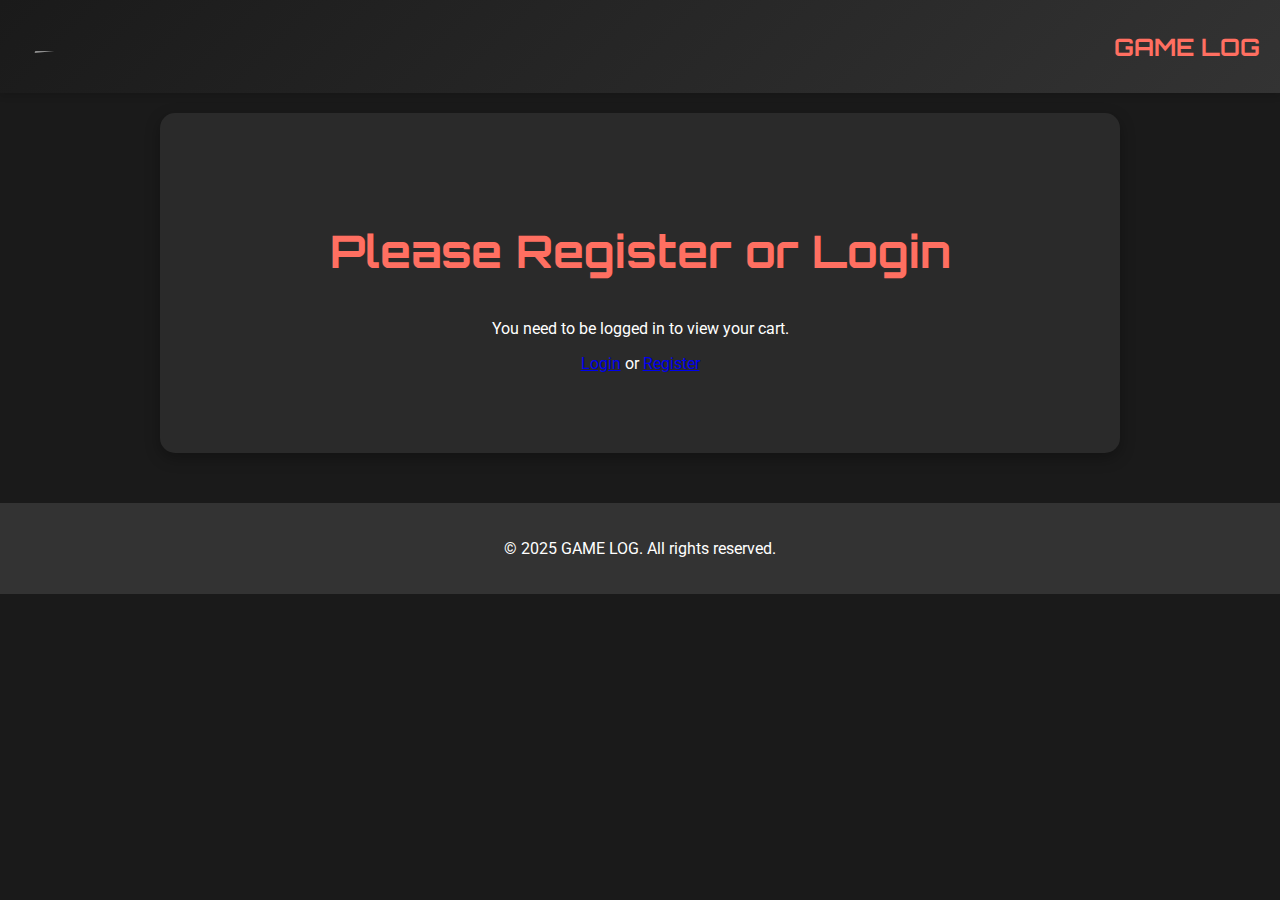
<file: FrontEnd/public/cart.html>
<!DOCTYPE html>
<html lang="en">

<head>
    <meta charset="UTF-8">
    <meta name="viewport" content="width=device-width, initial-scale=1.0">
    <title>Game Log - Cart</title>
    <link rel="stylesheet" href="/FrontEnd/views/cart.css">
    <link
        href="https://fonts.googleapis.com/css2?family=Orbitron:wght@400;700&family=Roboto:wght@300;400;700&display=swap"
        rel="stylesheet">
</head>

<body>
    <header>
        <button class="menu-toggle" id="menuToggle" aria-label="Toggle Navigation Menu">
            <svg xmlns="http://www.w3.org/2000/svg" width="30" height="30" fill="currentColor" class="bi bi-list"
                viewBox="0 0 16 16">
                <path fill-rule="evenodd"
                    d="M2.5 12a.5.5 0 0 1 .5-.5h10a.5 0 0 1 0 1H3a.5 0 0 1-.5-.5zm0-4a.5.5 0 0 1 .5-.5h10a.5 0 0 1 0 1H3a.5 0 0 1-.5-.5zm0-4a.5 0 0 1 .5-.5h10a.5 0 0 1 0 1H3a.5 0 0 1-.5-.5z" />
            </svg>
        </button>
        <nav>
            <a href="/FrontEnd/public/index.html" class="logo">GAME LOG</a>
        </nav>
    </header>

    <!-- Sidebar -->
    <aside class="sidebar" id="sidebar">
        <ul>
            <li><a href="/FrontEnd/public/index.html">Home</a></li>
            <li><a href="/FrontEnd/public/allgames.html">All Games</a></li>
            <li><a href="/FrontEnd/public/cart.html">Cart</a></li>
            <li><a href="/FrontEnd/public/library.html">Library</a></li>
        </ul>
    </aside>

    <div class="container">
        <div id="auth-message" style="display:none; text-align:center; padding: 50px;">
            <h1>Please Register or Login</h1>
            <p>You need to be logged in to view your cart.</p>
            <a href="/FrontEnd/public/login.html">Login</a> or <a href="/FrontEnd/public/register.html">Register</a>
        </div>

        <div class="cart-content" style="display:none;">
            <h1>Your Cart</h1>
            <div class="cart-items">
                <!-- Items will be added here -->
            </div>
            <div class="cart-total">
                <p>Total: $0.00</p>
            </div>
            <button id="buy-all-btn" class="buy-all-button">Buy All</button>
        
            <div id="buy-confirmation-modal" class="modal hidden">
                <div class="modal-content">
                    <p id="total-price-message">Do you want to buy these games?</p>
                    <div class="modal-buttons">
                        <button id="confirm-purchase-btn" class="buy-all-button">Confirm Purchase</button>
                        <button id="cancel-purchase-btn" class="buy-all-button">Cancel</button>
                    </div>
                </div>
            </div>
        </div>
    </div>

    <footer>
        <p>© 2025 GAME LOG. All rights reserved.</p>
    </footer>
    <script src="/FrontEnd/scripts/cart.js"></script>
    <script src="/FrontEnd/scripts/app.js"></script>
</body>

</html>
</file>
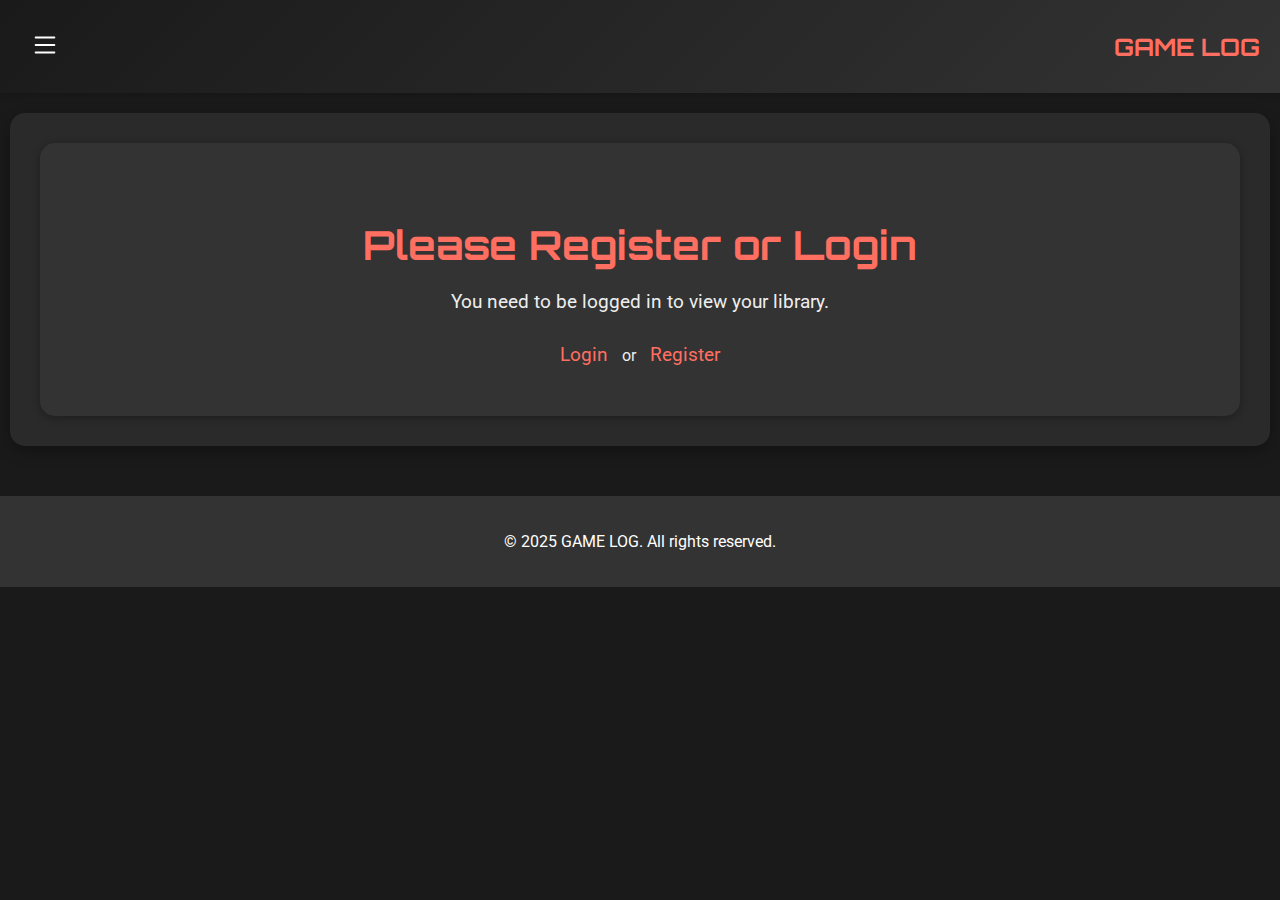
<file: FrontEnd/public/library.html>
<!DOCTYPE html>
<html lang="en">

<head>
    <meta charset="UTF-8">
    <meta name="viewport" content="width=device-width, initial-scale=1.0">
    <title>Game Log - Library</title>
    <link rel="stylesheet" href="/FrontEnd/views/library.css">
    <link
        href="https://fonts.googleapis.com/css2?family=Orbitron:wght@400;700&family=Roboto:wght@300;400;700&display=swap"
        rel="stylesheet">
</head>

<body>
    <header>
        <button class="menu-toggle" id="menuToggle" aria-label="Toggle Navigation Menu">
            <svg xmlns="http://www.w3.org/2000/svg" width="30" height="30" fill="currentColor" class="bi bi-list"
                viewBox="0 0 16 16">
                <path fill-rule="evenodd"
                    d="M2.5 12a.5.5 0 0 1 .5-.5h10a.5.5 0 0 1 0 1H3a.5.5 0 0 1-.5-.5zm0-4a.5.5 0 0 1 .5-.5h10a.5.5 0 0 1 0 1H3a.5.5 0 0 1-.5-.5zm0-4a.5.5 0 0 1 .5-.5h10a.5.5 0 0 1 0 1H3a.5.5 0 0 1-.5-.5z" />
            </svg>
        </button>
        <nav>
            <a href="/FrontEnd/public/index.html" class="logo">GAME LOG</a>
        </nav>
    </header>

    <!-- Sidebar -->
    <aside class="sidebar" id="sidebar">
        <ul>
            <li><a href="/FrontEnd/public/index.html">Home</a></li>
            <li><a href="/FrontEnd/public/allgames.html">All Games</a></li>
            <li><a href="/FrontEnd/public/cart.html">Cart</a></li>
            <li><a href="/FrontEnd/public/library.html">Library</a></li>
        </ul>
    </aside>

    <div class="container">
        <div id="auth-message" style="display:none; text-align:center; padding: 50px;">
            <h1>Please Register or Login</h1>
            <p>You need to be logged in to view your library.</p>
            <a href="/FrontEnd/public/login.html">Login</a> or <a href="/FrontEnd/public/register.html">Register</a>
        </div>

        <section id="account-info" style="display:none;">
            <h1>Account Information</h1>
            <p>
                Username:
                <span id="username-display"></span>
                <input type="text" id="username-input" style="display:none;">
            </p>
            <p>
                Email:
                <span id="email-display"></span>
                <input type="email" id="email-input" style="display:none;">
            </p>
            <button id="edit-profile-btn">Edit Profile</button>
            <button id="save-profile-btn" style="display:none;">Save</button>
        </section>

        <h1 id="library-header" style="display:none;">Your Library</h1>

        <div id="library-list" class="library-grid" style="display:none;">
            <!-- Games will be displayed here -->
        </div>
    </div>

    <footer>
        <p>© 2025 GAME LOG. All rights reserved.</p>
    </footer>
    <script src="/FrontEnd/scripts/library.js"></script>
    <script src="/FrontEnd/scripts/app.js"></script>
</body>

</html>
</file>
<file: FrontEnd/views/cart.css>
body {
    font-family: 'Roboto', sans-serif;
    margin: 0;
    padding: 0;
    background-color: #1a1a1a;
    color: #fff;
}

.container {
    max-width: 900px;
    margin: 20px auto;
    padding: 30px;
    background-color: #2a2a2a;
    border-radius: 15px;
    box-shadow: 0 5px 15px rgba(0, 0, 0, 0.3);
}

h1 {
    text-align: center;
    margin-bottom: 40px;
    font-size: 2.8em;
    color: #ff6f61;
    font-family: 'Orbitron', sans-serif;
}

.cart-items {
    margin-bottom: 30px;
}

.cart-item {
    display: flex;
    align-items: center;
    padding: 20px;
    border-bottom: 1px solid #444;
    position: relative;
    transition: all 0.3s ease;
}

.cart-item:hover {
    background-color: #333;
    transform: translateY(-3px);
    box-shadow: 0 3px 10px rgba(0, 0, 0, 0.2);
}

.cart-item:last-child {
    border-bottom: none;
}

.cart-item img {
    width: 180px;
    margin-right: 30px;
    border-radius: 10px;
    object-fit: cover;
    box-shadow: 0 2px 5px rgba(0, 0, 0, 0.3);
}

.cart-item-details {
    flex-grow: 1;
}

.cart-item-title {
    font-size: 1.6em;
    margin: 0 0 10px 0;
    color: #eee;
    text-shadow: 1px 1px 2px rgba(0, 0, 0, 0.5);
}

.cart-item-price {
    font-size: 1.4em;
    color: #ff6f61;
    font-weight: bold;
}

.cart-item-quantity {
    display: flex;
    align-items: center;
    margin-top: 15px;
}

.cart-item-quantity label {
    margin-right: 5px;
    font-size: 1.2em;
    color: #ccc;
}

.cart-item-quantity input {
    width: 70px;
    padding: 10px;
    border: 1px solid #555;
    background-color: #333;
    color: #fff;
    border-radius: 7px;
    text-align: center;
    font-size: 1.1em;
    transition: border-color 0.3s ease;
}

.cart-item-quantity input:focus {
    border-color: #ff6f61;
    outline: none;
}

.quantity-btn {
    background-color: transparent;
    color: #fff;
    border: 1px solid #555;
    padding: 5px 8px;
    border-radius: 5px;
    cursor: pointer;
    transition: background-color 0.3s ease, border-color 0.3s ease;
    display: flex;
    /*Чтобы выровнять иконку по центру*/
    align-items: center;
    justify-content: center;
}

.quantity-btn:hover {
    background-color: #555;
    border-color: #ff6f61;
}

.quantity-btn svg {
    width: 16px;
    height: 16px;
}

.remove-from-cart-btn {
    background-color: #dc3545;
    color: #fff;
    border: none;
    padding: 10px 15px;
    border-radius: 7px;
    cursor: pointer;
    font-size: 1em;
    transition: background-color 0.3s ease, transform 0.3s ease;
    position: absolute;
    top: 15px;
    right: 15px;
}

.remove-from-cart-btn:hover {
    background-color: #c82333;
    transform: scale(1.1);
}

/* Styles for the menu toggle button */
header .menu-toggle {
    background: none;
    border: none;
    cursor: pointer;
    padding: 10px;
    margin-right: 10px;
    position: relative;
    z-index: 10;
}

header .menu-toggle svg {
    fill: #fff;
    transition: fill 0.3s;
}

header .menu-toggle:hover svg {
    fill: #ff6f61;
}

header {
    background: linear-gradient(135deg, #1a1a1a, #333);
    padding: 20px;
    box-shadow: 0 4px 6px rgba(0, 0, 0, 0.1);
    position: relative;
    display: flex;
    justify-content: space-between;
    align-items: center;
}

nav {
    display: flex;
    align-items: center;
    position: relative;
}

nav .logo {
    font-family: 'Orbitron', sans-serif;
    font-size: 24px;
    font-weight: 700;
    color: #ff6f61;
    margin-left: 10px;
    text-decoration: none;
}

.sidebar {
    position: fixed;
    top: 0;
    left: -250px;
    width: 250px;
    height: 100%;
    background-color: #2a2a2a;
    padding-top: 20px;
    transition: left 0.3s ease;
    z-index: 1000;
}

.sidebar.open {
    left: 0;
}

.sidebar ul {
    list-style-type: none;
    margin: 0;
    padding: 0;
}

.sidebar ul li {
    margin: 10px 0;
}

.sidebar ul li a {
    display: block;
    color: #fff;
    text-decoration: none;
    padding: 15px;
    font-size: 1.2em;
    transition: background-color 0.3s;
}

.sidebar ul li a:hover {
    background-color: #ff6f61;
}

footer {
    text-align: center;
    padding: 20px;
    background-color: #333;
    color: #fff;
    margin-top: 50px;
}

.buy-all-button {
    display: block;
    width: 220px;
    margin: 20px auto;
    padding: 12px 25px;
    background-color: #ff6f61;
    color: #fff;
    border: none;
    border-radius: 7px;
    cursor: pointer;
    font-size: 1.2em;
    transition: background-color 0.3s ease, transform 0.3s ease;
}

.buy-all-button:hover {
    background-color: #e65a50;
    transform: scale(1.05);
}
/* Стили для модального окна */
.modal {
    position: fixed;
    top: 0;
    left: 0;
    width: 100vw;
    height: 100vh;
    background-color: rgba(0, 0, 0, 0.5);
    /* Затемнение фона */
    display: flex;
    align-items: center;
    justify-content: center;
    z-index: 999;
}

.modal-content {
    background-color: #2a2a2a;
    padding: 30px;
    border-radius: 15px;
    box-shadow: 0 5px 15px rgba(0, 0, 0, 0.3);
    text-align: center;
    width: 80%;
    max-width: 400px;
}

.modal-content p {
    font-size: 1.4em;
    color: #fff;
    margin-bottom: 30px;
    font-family: 'Roboto', sans-serif;
}
.hidden {
    display: none;
}
</file>
<file: FrontEnd/views/library.css>
body {
    font-family: 'Roboto', sans-serif;
    margin: 0;
    padding: 0;
    background-color: #1a1a1a;
    color: #fff;
}

.container {
    max-width: 1200px;
    margin: 20px auto;
    padding: 30px;
    background-color: #2a2a2a;
    border-radius: 15px;
    box-shadow: 0 5px 15px rgba(0, 0, 0, 0.3);
}

h1 {
    text-align: center;
    margin-bottom: 40px;
    font-size: 2.8em;
    color: #ff6f61;
    font-family: 'Orbitron', sans-serif;
}

.library-grid {
    display: grid;
    grid-template-columns: repeat(auto-fit, minmax(300px, 1fr));
    /* Увеличиваем minmax */
    gap: 30px;
    padding: 20px;
    /* Добавляем внутренние отступы */
}

.game-card {
    background-color: #333;
    border-radius: 15px;
    /* Более выраженные углы */
    overflow: hidden;
    transition: transform 0.3s ease, box-shadow 0.3s ease;
    box-shadow: 0 2px 8px rgba(0, 0, 0, 0.3);
    /* Мягкая тень */
}

.game-card:hover {
    transform: translateY(-5px);
    box-shadow: 0 5px 15px rgba(0, 0, 0, 0.5);
    /* Более выраженная тень при наведении */
}

.game-card img {
    width: 100%;
    height: 220px;
    /* Увеличиваем высоту изображения */
    object-fit: cover;
    transition: transform 0.3s ease;
    /* Плавное изменение масштаба */
}

.game-card:hover img {
    transform: scale(1.1);
    /* Небольшое увеличение при наведении */
}

.game-card-content {
    padding: 25px;
    /* Увеличиваем отступы */
    display: flex;
    flex-direction: column;
    justify-content: space-between;
    height: 100%;
}

.game-card-title {
    font-size: 1.7em;
    /* Увеличиваем размер шрифта */
    margin-bottom: 15px;
    /* Увеличиваем отступ */
    color: #eee;
    text-shadow: 1px 1px 2px rgba(0, 0, 0, 0.7);
}

/* Styles for the menu toggle button */
header .menu-toggle {
    background: none;
    border: none;
    cursor: pointer;
    padding: 10px;
    margin-right: 10px;
    position: relative;
    z-index: 10;
}

header .menu-toggle svg {
    fill: #fff;
    transition: fill 0.3s;
}

header .menu-toggle:hover svg {
    fill: #ff6f61;
}

header {
    background: linear-gradient(135deg, #1a1a1a, #333);
    padding: 20px;
    box-shadow: 0 4px 6px rgba(0, 0, 0, 0.1);
    position: relative;
    display: flex;
    justify-content: space-between;
    align-items: center;
}

nav {
    display: flex;
    align-items: center;
    position: relative;
}

nav .logo {
    font-family: 'Orbitron', sans-serif;
    font-size: 24px;
    font-weight: 700;
    color: #ff6f61;
    margin-left: 10px;
    text-decoration: none;
}

.sidebar {
    position: fixed;
    top: 0;
    left: -250px;
    width: 250px;
    height: 100%;
    background-color: #2a2a2a;
    padding-top: 20px;
    transition: left 0.3s ease;
    z-index: 1000;
}

.sidebar.open {
    left: 0;
}

.sidebar ul {
    list-style-type: none;
    margin: 0;
    padding: 0;
}

.sidebar ul li {
    margin: 10px 0;
}

.sidebar ul li a {
    display: block;
    color: #fff;
    text-decoration: none;
    padding: 15px;
    font-size: 1.2em;
    transition: background-color 0.3s;
}

.sidebar ul li a:hover {
    background-color: #ff6f61;
}

footer {
    text-align: center;
    padding: 20px;
    background-color: #333;
    color: #fff;
    margin-top: 50px;
}

#account-info {
    background-color: #333;
    border-radius: 15px;
    padding: 30px;
    margin-bottom: 30px;
    box-shadow: 0 2px 8px rgba(0, 0, 0, 0.3);
}

#account-info h1 {
    font-size: 2em;
    color: #eee;
    margin-bottom: 20px;
    text-align: left;
}

#account-info p {
    font-size: 1.2em;
    color: #ccc;
    margin-bottom: 10px;
    text-align: left;
}

/* Стили для input */
#account-info input[type="text"],
#account-info input[type="email"] {
    background-color: #444;
    border: none;
    border-radius: 5px;
    color: #fff;
    padding: 8px;
    font-size: 1.1em;
    margin-left: 5px;
    width: auto;
    /* Автоматическая ширина */
    display: inline;
    /* Важно для правильного отображения */
}

/* Убираем рамку при фокусе */
#account-info input[type="text"]:focus,
#account-info input[type="email"]:focus {
    outline: none;
    border: 1px solid #ff6f61;
    /* Добавляем рамку при фокусе */
}

#account-info button {
    background-color: #ff6f61;
    color: #fff;
    border: none;
    padding: 10px 20px;
    border-radius: 7px;
    cursor: pointer;
    font-size: 1.1em;
    transition: background-color 0.3s ease;
    margin-top: 10px;
    /* Добавляем отступ сверху для кнопок */
}

#account-info button:hover {
    background-color: #e65a50;
}

#auth-message {
    text-align: center;
    padding: 50px;
    background-color: #333;
    border-radius: 15px;
    box-shadow: 0 2px 8px rgba(0, 0, 0, 0.3);
    color: #eee;
}

#auth-message h1 {
    font-size: 2.5em;
    margin-bottom: 20px;
}

#auth-message p {
    font-size: 1.2em;
    margin-bottom: 30px;
}

#auth-message a {
    color: #ff6f61;
    text-decoration: none;
    font-size: 1.2em;
    margin: 0 10px;
    transition: color 0.3s ease;
}

#auth-message a:hover {
    color: #e65a50;
}
</file>
